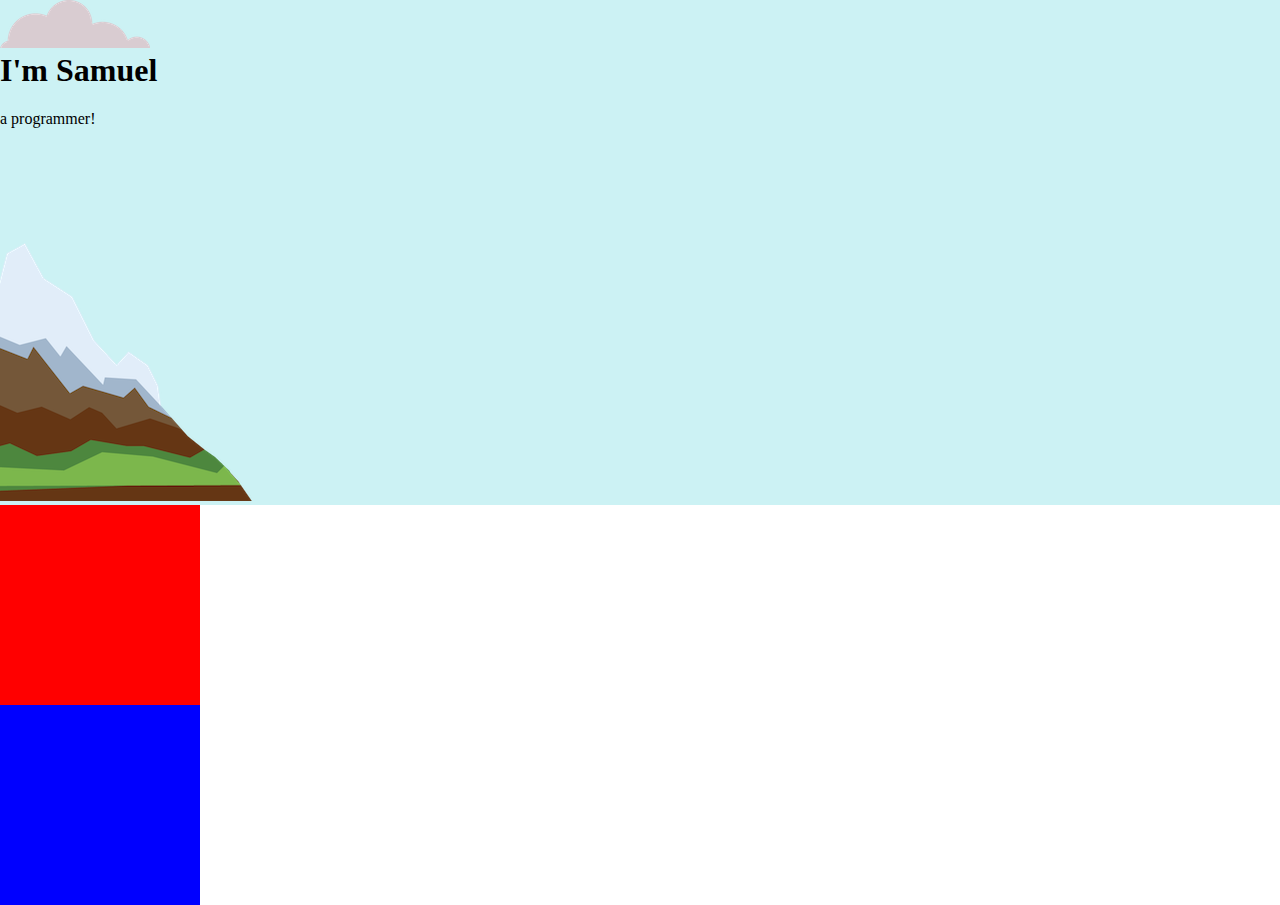
<file: index.html>
<!DOCTYPE html>
<html lang="en" dir="ltr">

<head>
  <meta charset="utf-8">
  <link rel="stylesheet" type="text/css" href="css/styles.css">
  <link rel="icon" href="favicon.ico">
  <title>Samuel Hegner</title>
</head>

<body>
  <div class="top-container">
    <img src="images/cloud.png" alt="image of cloud">
    <h1>I'm Samuel</h1>
    <p>a programmer!</p>
    <img src="images/cloud.png" alt="image of cloud">
    <img class="mountain" src="images/mountain.png" alt="image of mountain">
  </div>
  <div class="middle-container"> </div>
  <div class="bottom-container"> </div>
</body>

</html>
</file>
<file: css/styles.css>
body{
  margin: 0;
}

h1{
  margin-top: 0;
}

.top-container{
  background-color: #ccf2f4;
}

.middle-container{
  background-color: red;
  height: 200px;
  width: 200px;
}

.bottom-container{
  background-color: blue;
  height: 200px;
  width: 200px;
}

.mountain{
  position: relative;
  transition: right 0.5s ease-out;
  right: 500px;
}

.mountain:hover{
  position: relative;
  transition: right 0.5s ease-in;
  right: 0;
}
</file>
